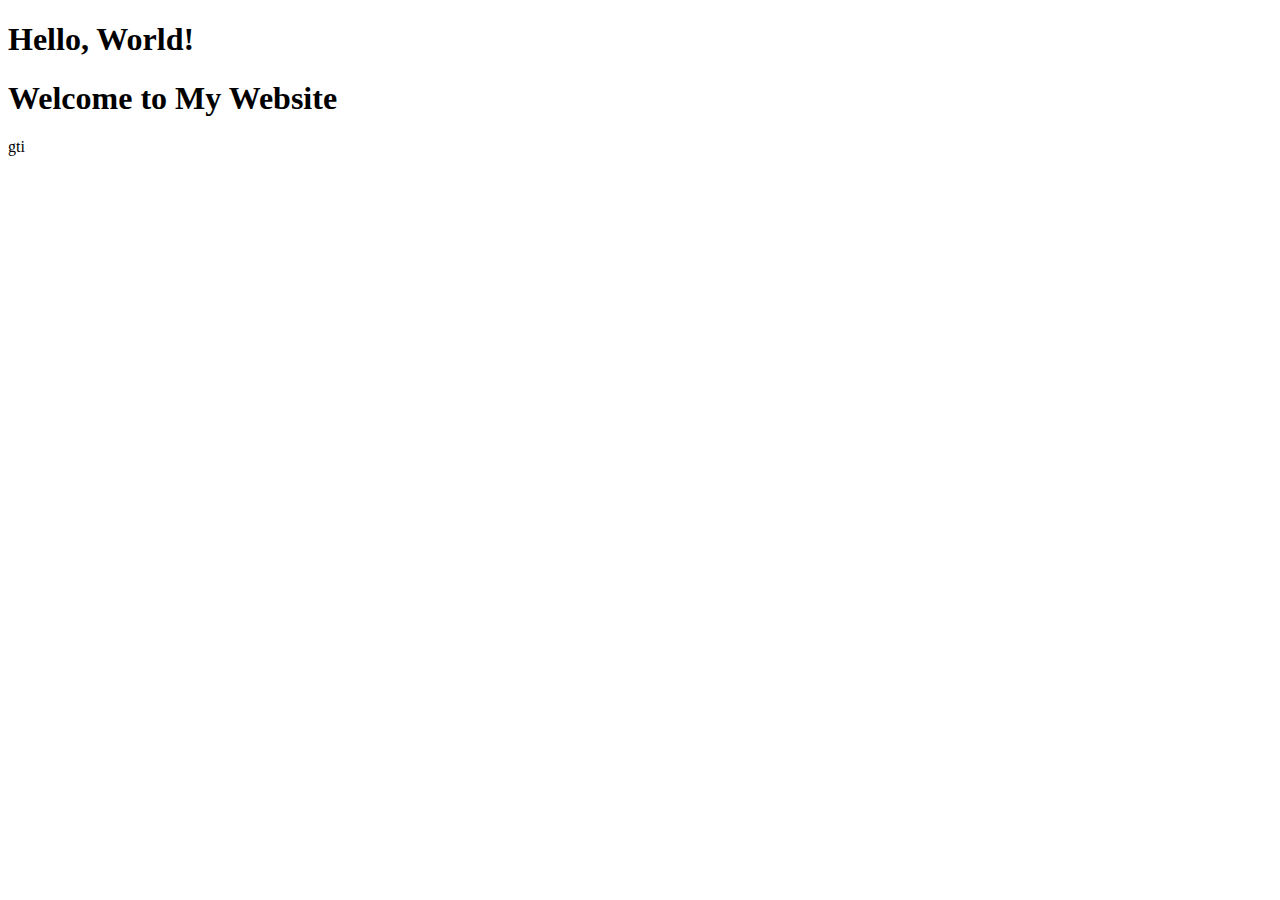
<file: index.html>
<!DOCTYPE html>
<html lang="en">
<head>
    <meta charset="UTF-8">
    <meta name="viewport" content="width=device-width, initial-scale=1.0">
    <title>Document</title>
</head>
<body>
    <h1>Hello, World!</h1>
    <h1>Welcome to My Website</h1>
</body>
</html>gti
</file>
